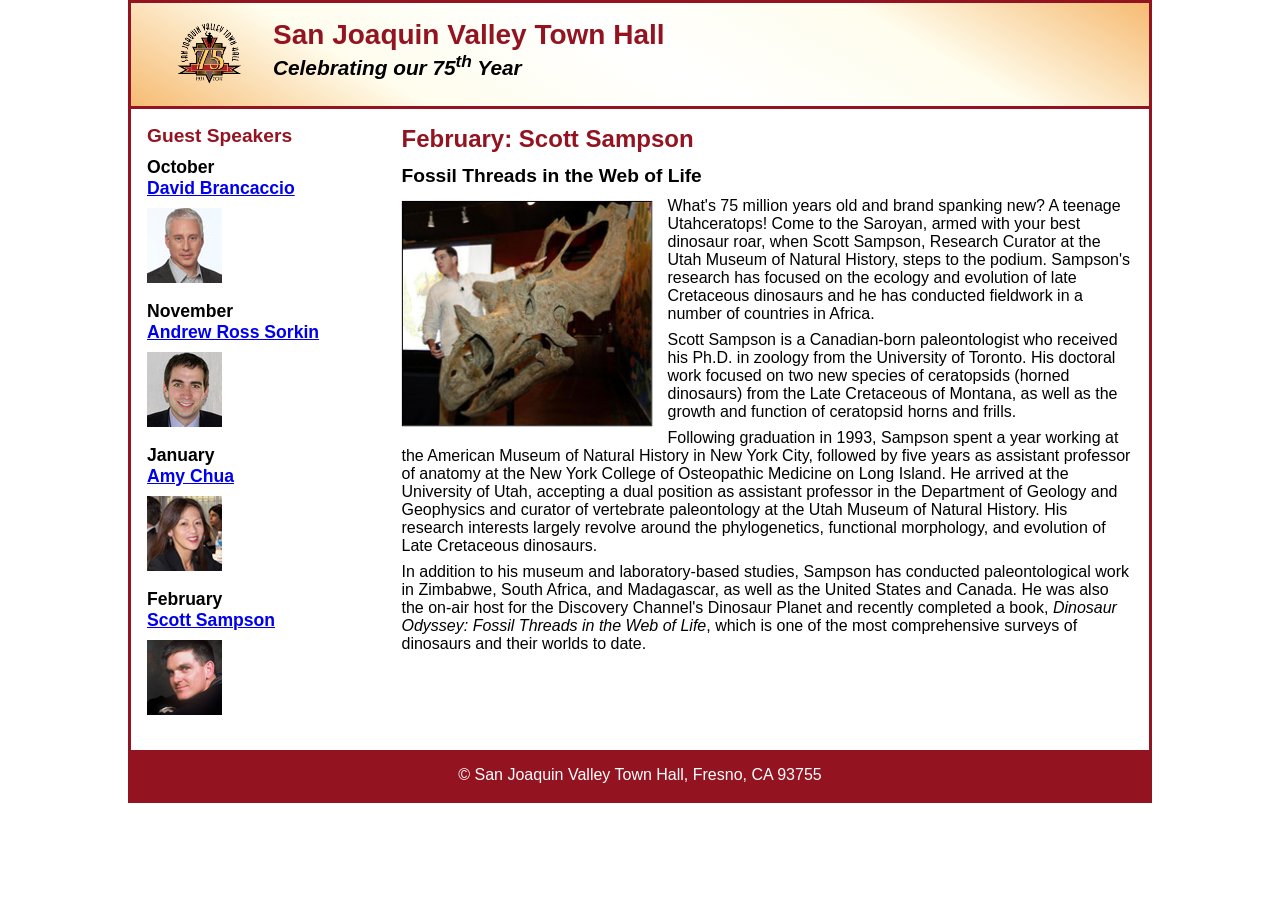
<file: index.html>
<!DOCTYPE html>
<html lang="en">
<head>
  <meta charset="utf-8">
  <meta http-equiv="refresh" content="0; url=Sampson.html">
  <meta name="viewport" content="width=device-width, initial-scale=1.0">
  <title>Redirecting...</title>
</head>
<body>
  <p>If you are not redirected automatically, <a href="Sampson.html">open Sampson.html</a>.</p>
</body>
</html>
</file>
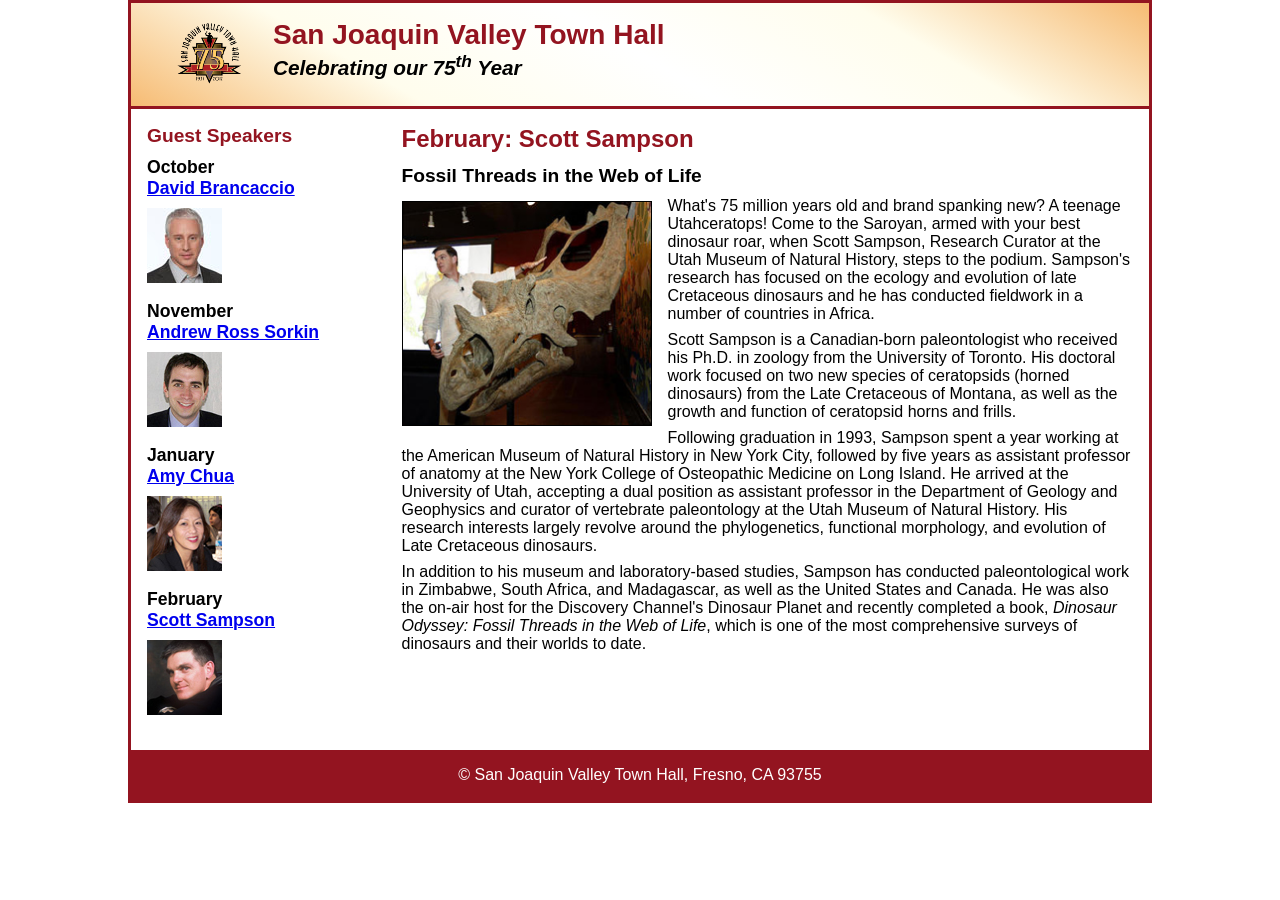
<file: Sampson.html>
<!DOCTYPE html>
<html lang="en">

<head>
	<meta charset="utf-8">
	<meta name="viewport" content="width=device-width, initial-scale=1.0">
	<title>San Joaquin Valley Town Hall</title>
	<link rel="shortcut icon" href="favicon.ico">
	<link rel="stylesheet" href="main.css">
</head>
<body>
	<header>
		<img src="town_hall_logo.png" alt="Town Hall logo" width="66">
		<h2>San Joaquin Valley Town Hall</h2>
		<h3>Celebrating our 75<sup>th</sup> Year</h3>
	</header>
	<main>
		<section>
			<h1>February: Scott Sampson</h1>
			<h2>Fossil Threads in the Web of Life</h2>
			<article>
				<img class="speaker" src="sampson_dinosaur.jpg" alt="Scott Sampson with dinosaur">
				<p>What's 75 million years old and brand spanking new? A teenage Utahceratops! Come to the
					Saroyan, armed with your best dinosaur roar, when Scott Sampson, Research Curator at the
					Utah Museum of Natural History, steps to the podium. Sampson's research has focused on the
					ecology and evolution of late Cretaceous dinosaurs and he has conducted fieldwork in a number
					of countries in Africa.</p>
				<p>Scott Sampson is a Canadian-born paleontologist who received his Ph.D. in zoology from the
					University of Toronto. His doctoral work focused on two new species of ceratopsids (horned
					dinosaurs) from the Late Cretaceous of Montana, as well as the growth and function of ceratopsid
					horns and frills.</p>
				<p>Following graduation in 1993, Sampson spent a year working at the American Museum of Natural
					History in New York City, followed by five years as assistant professor of anatomy at the New
					York College of Osteopathic Medicine on Long Island. He arrived at the University of Utah,
					accepting a dual position as assistant professor in the Department of Geology and Geophysics
					and curator of vertebrate paleontology at the Utah Museum of Natural History. His research
					interests largely revolve around the phylogenetics, functional morphology, and evolution of
					Late Cretaceous dinosaurs.</p>
				<p>In addition to his museum and laboratory-based studies, Sampson has conducted paleontological
					work in Zimbabwe, South Africa, and Madagascar, as well as the United States and Canada. He was
					also the on-air host for the Discovery Channel's Dinosaur Planet and recently completed a book,
					<em>Dinosaur Odyssey: Fossil Threads in the Web of Life</em>, which is one of the most
					comprehensive surveys of dinosaurs and their worlds to date.</p>
			</article>
		</section>
		<aside>
			<h2>Guest Speakers</h2>
			<h3>October<br><a href="#">David Brancaccio</a></h3>
			<img src="brancaccio75.jpg" alt="David Brancaccio photo">
			<h3>November<br><a href="#">Andrew Ross Sorkin</a></h3>
			<img src="sorkin75.jpg" alt="Andrew Ross Sorkin photo">
			<h3>January<br><a href="#">Amy Chua</a></h3>
			<img src="chua75.jpg" alt="Amy Chua photo">
			<h3>February<br><a href="#">Scott Sampson</a></h3>
			<img src="sampson75.jpg" alt="Scott Sampson photo">
		</aside>
	</main>
	<footer>
		<p>&copy; San Joaquin Valley Town Hall, Fresno, CA 93755</p>
	</footer>
</body>
</html>
</file>
<file: main.css>
/* variables */
:root {
	--primary-color: #931420;
	--accent-color: #f6bb73;
	--light-accent: #fffded;
	--light: white;
	--dark: black;
}

/* reset */
* {
	margin: 0;
	padding: 0;
	box-sizing: border-box;
}

/* the default styles for the elements */
body {
	font-family: Arial, Helvetica, sans-serif;
    font-size: 100%;
    width: 80%;
    margin: auto;
    border: 3px solid var(--primary-color);
}
header, section, aside, footer { padding: 1em; }
h1, h2, h3, p, article { padding-bottom: .5em; }
h1 { font-size: 150%; }
h2 { font-size: 120%; }
h3 { font-size: 110%; }
a:focus, a:hover { font-style: italic; }

/* the styles for the header */
header {
	border-bottom: 3px solid var(--primary-color);
	background-image: linear-gradient(30deg, 
		var(--accent-color) 0%, 
		var(--light-accent) 25%, 
		var(--light) 50%, 
		var(--light-accent) 75%, 
		var(--accent-color) 100%);
	& h2 {
		font-size: 175%;
		color: var(--primary-color);
		padding-bottom: 0;
	}
	& h3 {
		font-size: 130%;
		font-style: italic;
	}
	& img {
		float: left;
		margin: 0 30px;
		width: clamp(40px, 15%, 66px);
	}
}

/* the styles for the main element */
main {
	clear: left;
	display: flex;
}

/* the styles for the section */
section {
	order: 2;
	flex-basis: 75%;
	& h1 {
		color: var(--primary-color);
		margin: 0;
	}
}

/* the styles for the article */
article {
	& img {
		float: left;
		margin: .25em 1em 1em 0;
		border: 1px solid var(--dark);
		width: min(100%, 250px);
	}
}

.speaker {
	animation: speaker-pulse 2s ease-in-out infinite alternate;
}

@keyframes speaker-pulse {
	to {
		filter: drop-shadow(10px 10px 10px var(--dark)) brightness(125%);
		transform: scale(1.1);
	}
}

/* the styles for the aside */
aside {
	order: 1;
	flex-basis: 25%;
	& h2 {
		color: var(--primary-color);
	}
	& img {
		margin-bottom: .9em;
		transform-origin: right center;
		transition: transform 2s;
	}
	& img:hover {
		/* transform: translateX(30px); */
		transform: rotate(180deg);
	}
}

@media (prefers-reduced-motion: reduce) {
	article img,
	.speaker,
	aside img,
	aside img:hover {
		animation: none;
		transition: none;
		transform: none;
	}
}

/* the styles for the footer */
footer {
	background-color: var(--primary-color);
	& p {
		text-align: center;
		color: white;
		padding-bottom: 0; 
	}
}
</file>
